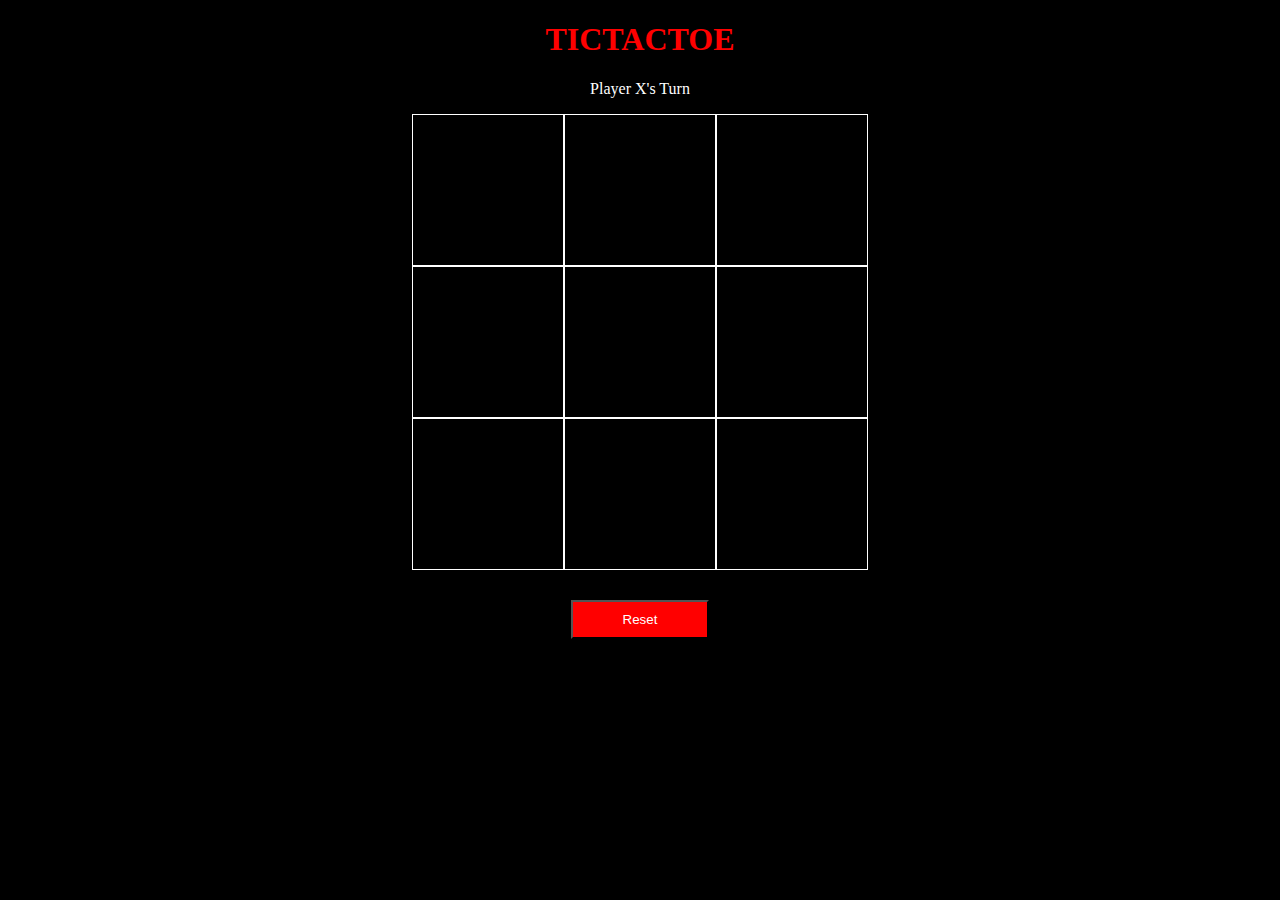
<file: tictactoe/tictactoe.html>
<!DOCTYPE html>
<html lang="en">

<head>
    <meta charset="UTF-8">
    <meta http-equiv="X-UA-Compatible" content="IE=edge">
    <meta name="viewport" content="width=device-width, initial-scale=1.0">
    <link rel="stylesheet" href="tictactoe.css">
    <title>TicTacToe</title>
</head>

<body>
    <header>
        <h1>TicTacToe</h1>
        <p>Player <span id="activePlayer">X</span>'s Turn</p>
    </header>

    <section class="checkbox">
        <div class="row1">
            <div class="tile"></div>
            <div class="tile"></div>
            <div class="tile"></div>
        </div>
        <div class="row2">
            <div class="tile"></div>
            <div class="tile"></div>
            <div class="tile"></div>
        </div>
        <div class="row3">
            <div class="tile"></div>
            <div class="tile"></div>
            <div class="tile"></div>
        </div>
    </section>

    <footer>
        <button>Reset</button>
    </footer>

    <script src="tictactoe.js"></script>
</body>

</html>
</file>
<file: tictactoe/tictactoe.css>
body {
  background-color: black;
}
h1 {
  text-align: center;
  color: red;
  text-transform: uppercase;
}
p {
  color: white;
  text-align: center;
}
.checkbox {
  display: flex;
  justify-content: center;
}
.tile {
  border: 1px solid white;
  height: 150px;
  width: 150px;
  color: white;
  display: flex;
  justify-content: center;
  align-items: center;
  font-size: 90px;
  cursor: pointer;
}
button {
  background-color: red;
  color: white;
  padding: 10px 50px;
}
footer {
  display: flex;
  justify-content: center;
  align-items: center;
  height: 100px;
}
</file>
